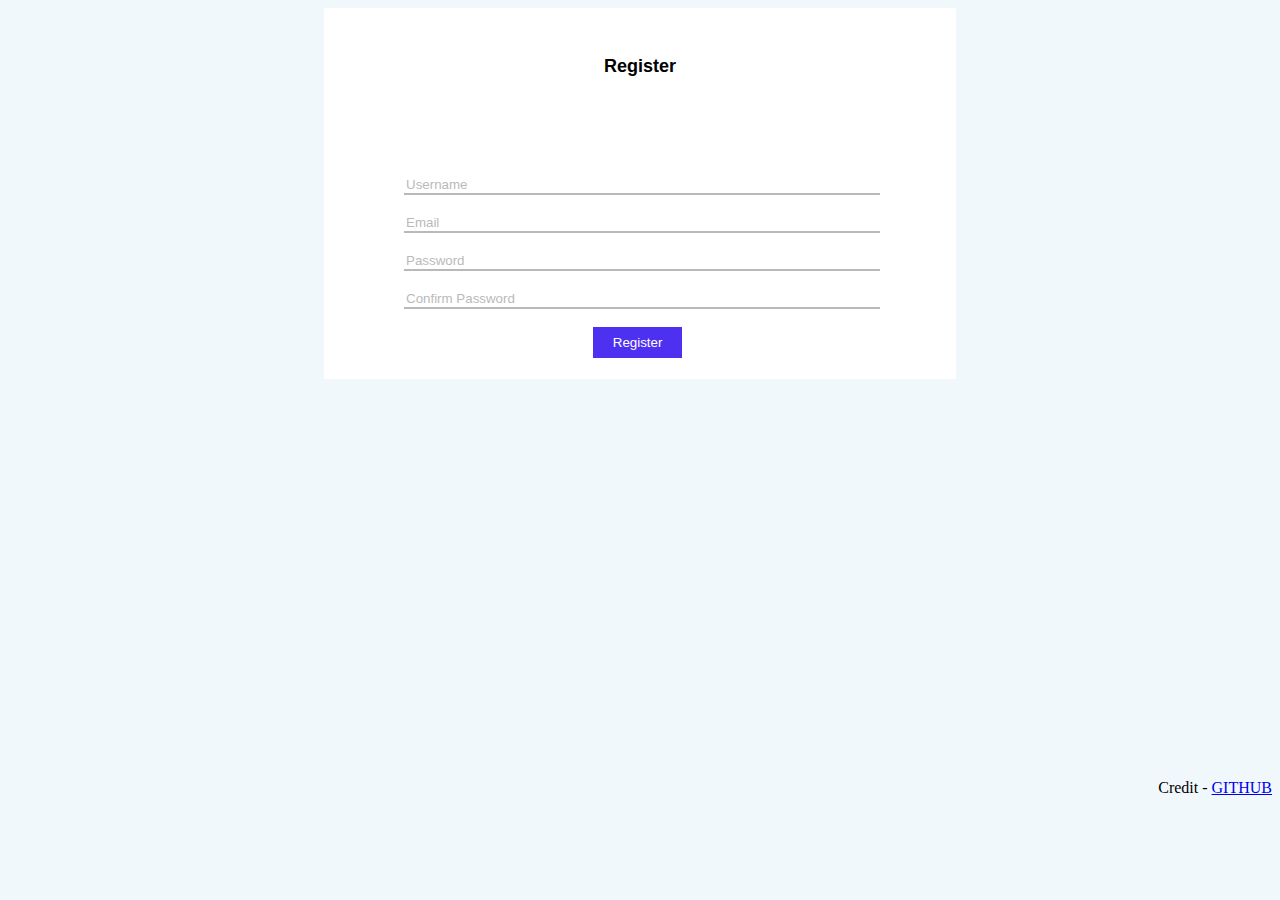
<file: Simple SignUp Form/index.html>
<!DOCTYPE html>
<html lang="en">
<head>
    <meta charset="UTF-8">
    <meta name="viewport" content="width=device-width, initial-scale=1.0">
    <title>Document</title>
    <link rel="stylesheet" href="./style.css">
</head>
<body>
    <div class="mainDiv">
            <p id="txt1" >Register</p>
            <div class="socialLogin">

            </div>
            <form action="">
                <input type="text" placeholder="Username">
                <br><br>
                <input type="email" placeholder="Email">
                <br><br>
                <input type="password" placeholder="Password">
                <br><br>
                <input type="password" placeholder="Confirm Password">
                <br><br>
                <button type="submit">Register</button>
            </form>
    </div>
    <p style="text-align: right; margin-top: 400px;">Credit - <a href="https://github.com/MangleshKumarRanjan">GITHUB</a></p>
</body>
</html>
</file>
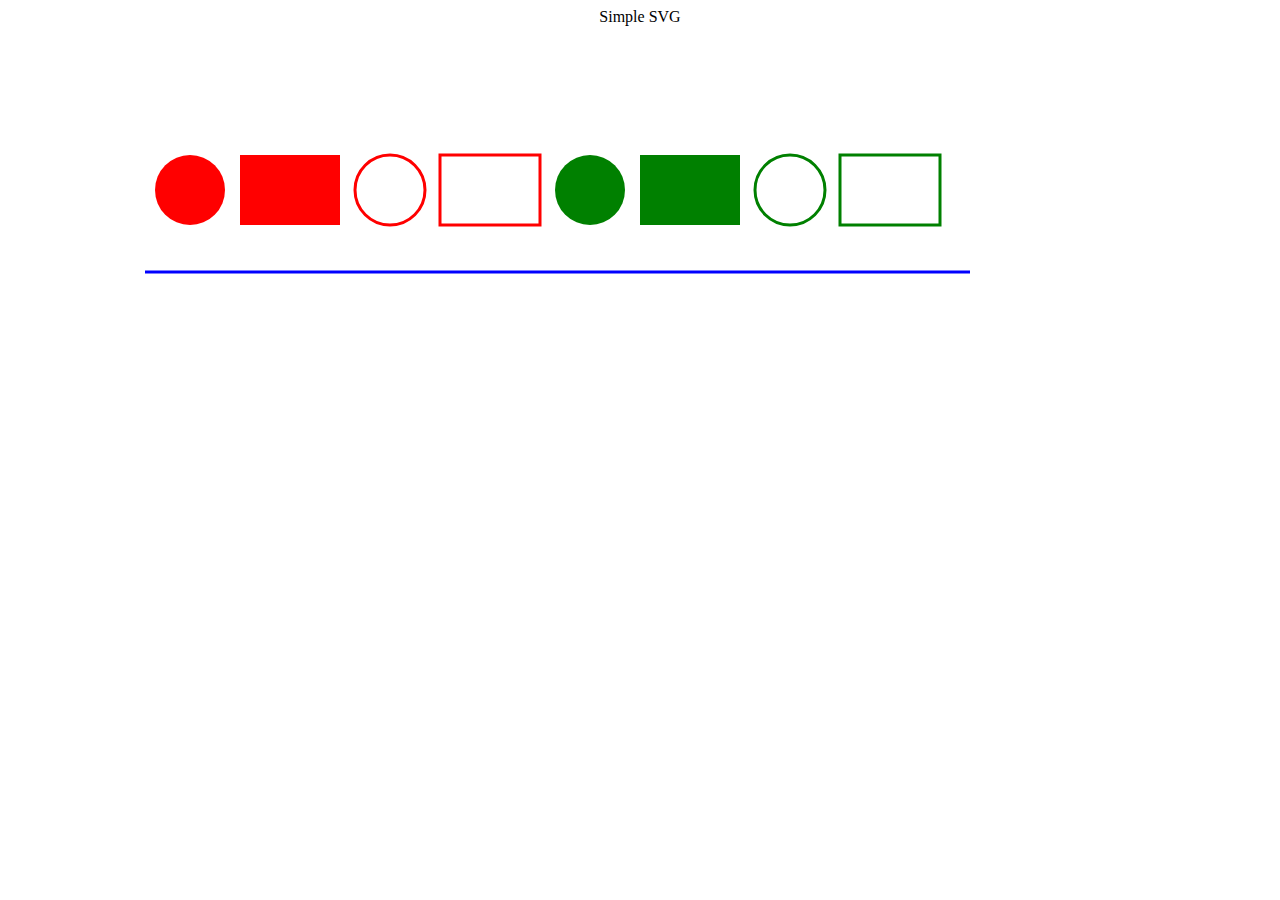
<file: Simple SVG Example/index.html>
<!DOCTYPE html>
<html lang="en">
<head>
    <meta charset="UTF-8">
    <meta name="viewport" content="width=device-width, initial-scale=1.0">
    <title>Document</title>
</head>
<body>
   <center> Simple SVG</center>
    <center><img src="./simple.svg" alt="" style="padding-top: 10%;"></center>
</body>
</html>
</file>
<file: Simple SignUp Form/style.css>
body
{
    background-color: rgb(241, 248, 252);
}
.mainDiv
{
    background-color: white;
    width: 50%;
    height: 100%;
    margin-left: 25%;
    padding-top: 30px;
    padding-bottom: 1px;
    
}
#txt1
{
    font-family: Arial, Helvetica, sans-serif;
    font-weight: bold;
    font-size: large;
    text-align: center;
}
form
{
    padding-left: 80px;
    padding-top: 80px;
    padding-right: 80px;
    padding-bottom: 20px;
}
input
{
    border-top: none;
    border-left: none;
    border-right: none;
    width: 100%;
    opacity: 50%;
    outline: none;
}
button
{
    position: relative;
    margin-left: 40%;
    background-color: rgb(78, 49, 240);
    color: white;
    padding-left: 20px;
    padding-right: 20px;
    padding-top: 8px;
    padding-bottom: 8px;
    border: none;
}
</file>
